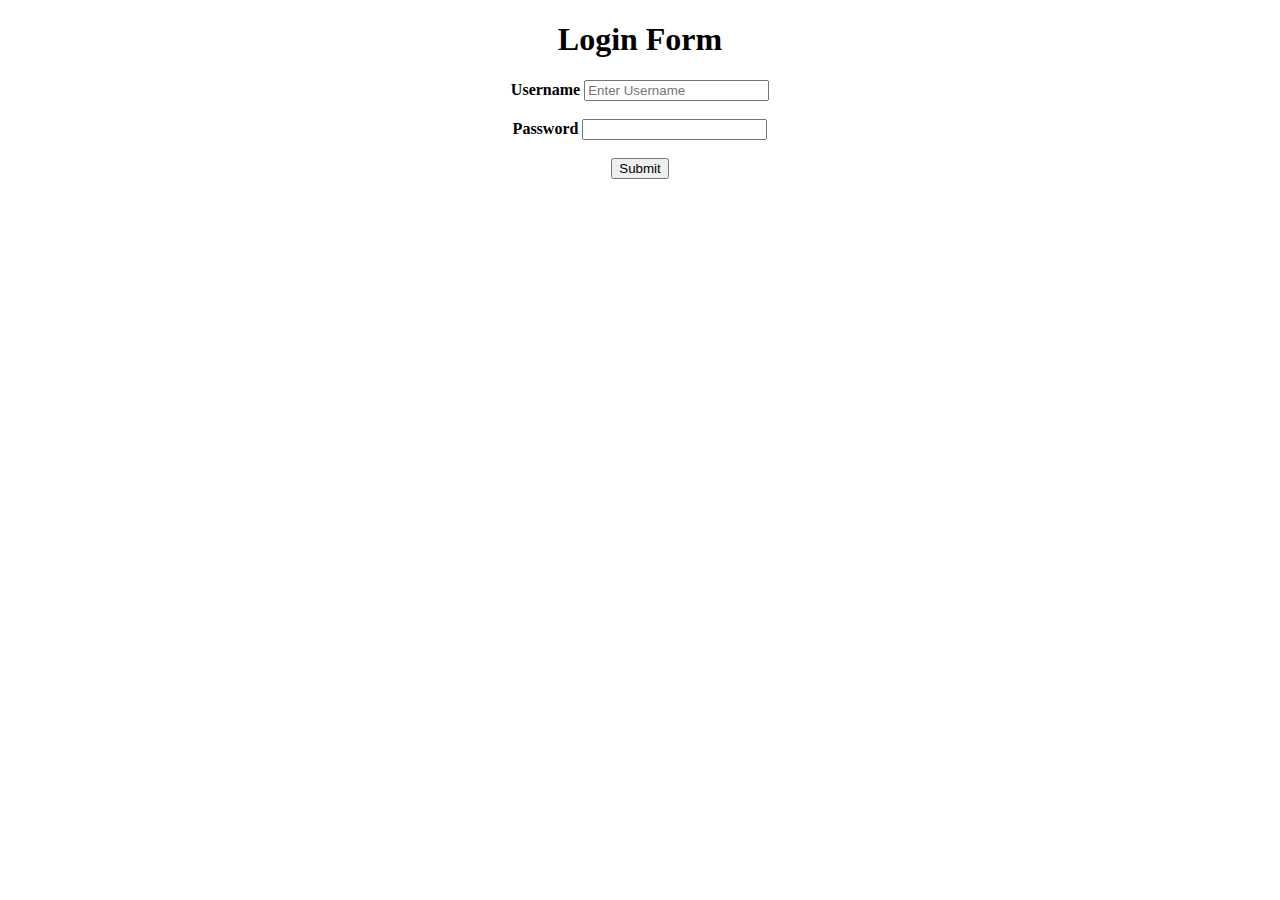
<file: servlet/index.html>
<!DOCTYPE html>
<!--
To change this license header, choose License Headers in Project Properties.
To change this template file, choose Tools | Templates
and open the template in the editor.
-->
<html>
    <head>
        <title>TODO supply a title</title>
        <meta charset="UTF-8">
        <meta name="viewport" content="width=device-width, initial-scale=1.0">
    </head>
    <body>
        <div>
        <center>
        <h1> Login Form </h1>
        <form action="LoginServlet" method="post">
            <label for="Username"><b>Username</b></label>
            <input type="text" placeholder="Enter Username" name="user" id="user" required ><br><br>
            <label for="password"><b>Password</b></label>
            <input type="password" name="pwd" id="pwd" required><br><br>
            <input type="submit" >
            
        </form>
    </center>
            </div>
    </body>
</html>
</file>
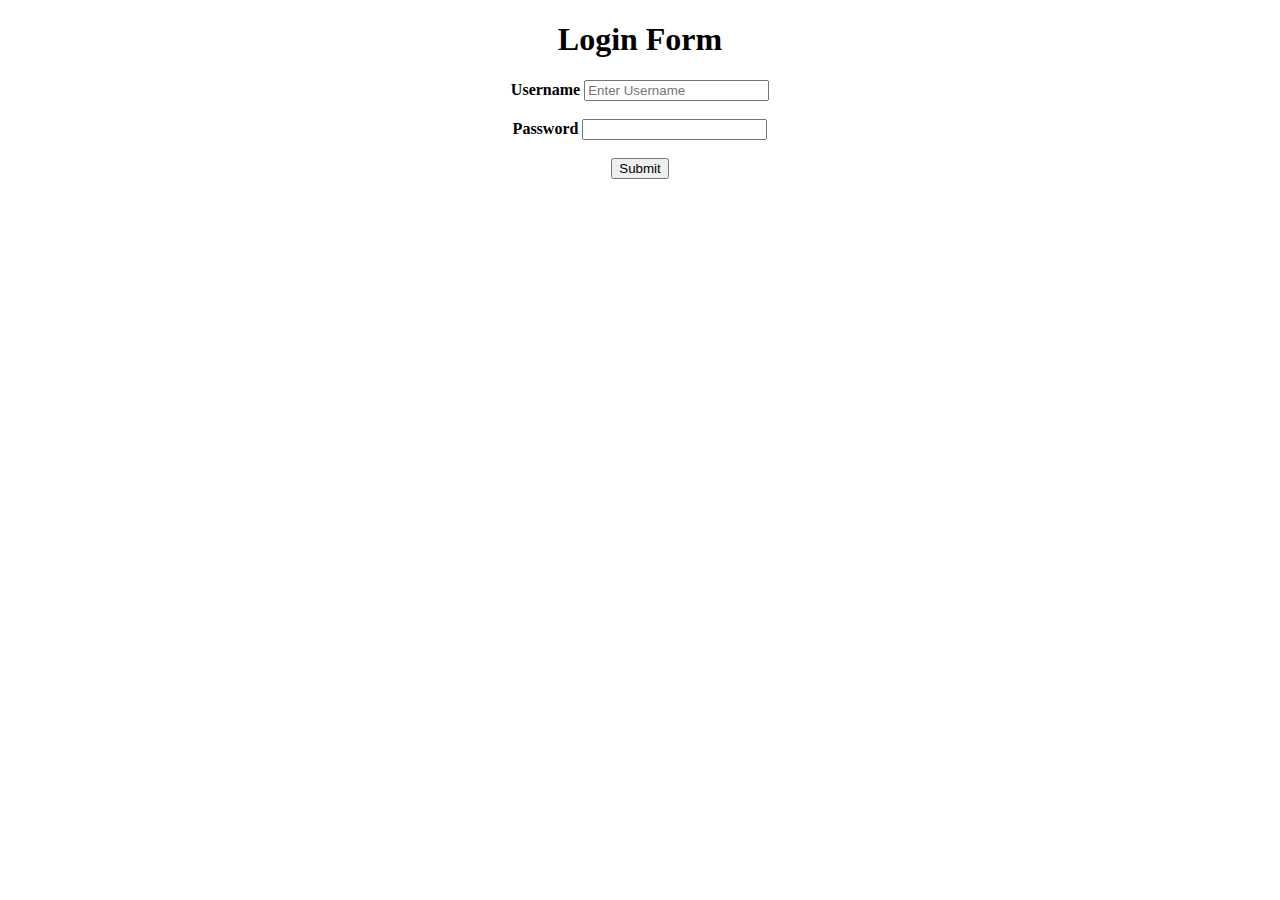
<file: servlet/session/gow.html>
<!DOCTYPE html>
<!--
To change this license header, choose License Headers in Project Properties.
To change this template file, choose Tools | Templates
and open the template in the editor.
-->
<html>
    <head>
        <title>TODO supply a title</title>
        <meta charset="UTF-8">
        <meta name="viewport" content="width=device-width, initial-scale=1.0">
    </head>
    <body>
        <div> 
            <center>
        <h1> Login Form </h1>
        <form action="LoginServlet1" method="post">
            <label for="Username"><b>Username</b></label>
            <input type="text" placeholder="Enter Username" name="user" id="user" required ><br><br>
            <label for="password"><b>Password</b></label>
            <input type="password" name="pwd" id="pwd" required><br><br>
            <input type="submit" >
            
        </form>
    </center>
        </div>
    </body>
</html>
</file>
